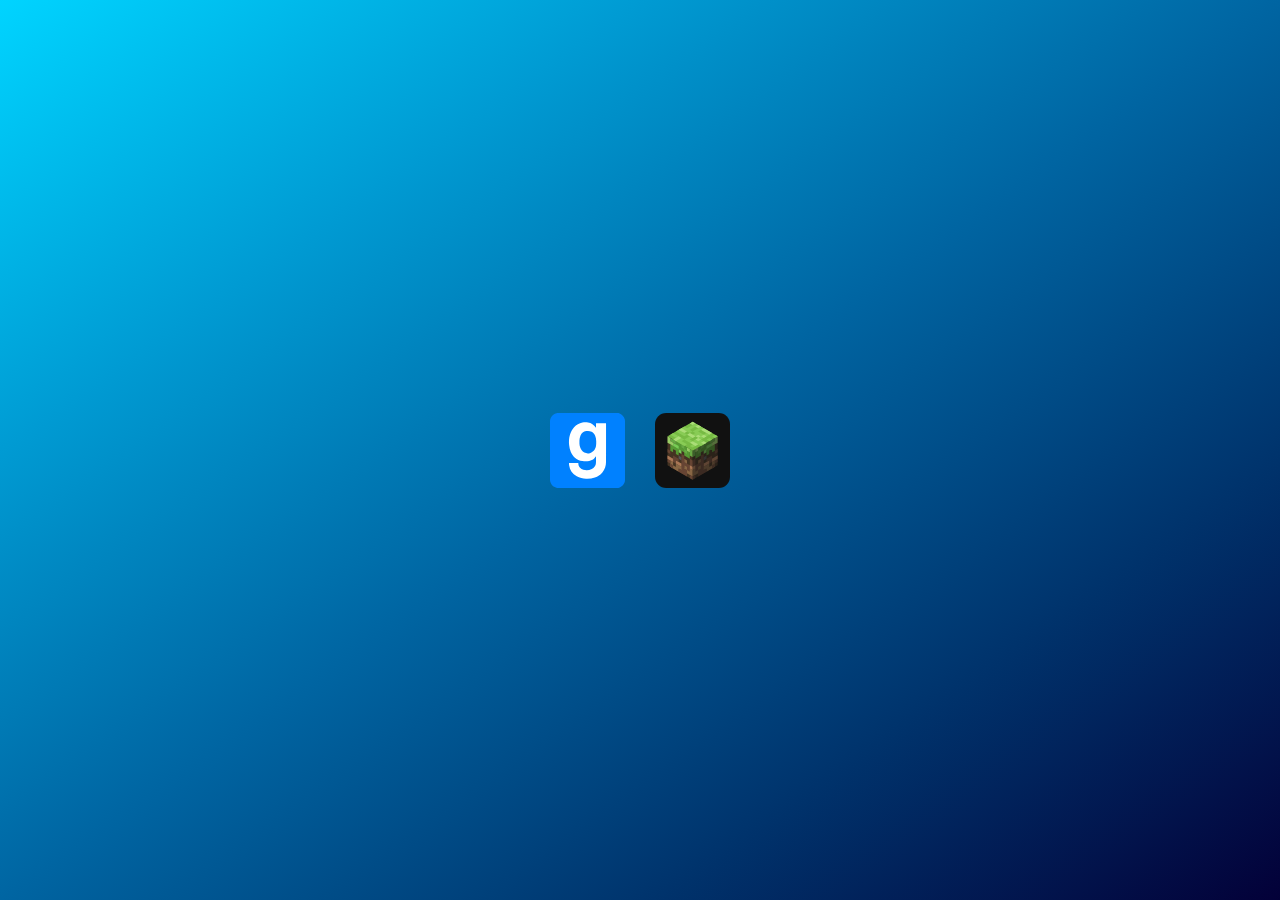
<file: index.html>
<!DOCTYPE html>
<html lang="en">
<head>
    <meta charset="UTF-8">
    <meta name="viewport" content="width=device-width, initial-scale=1.0">
    <link rel="stylesheet" href="style/style.css">
    <title>Nathan's servers starter</title>
</head>
    <body>
        
        <main id="main">  
            <div id="gameTypeContainer">
                <button class="gametype" id="gmod">
                    <img id="gmodLogo" src="static/img/Garrys_mod_logo.svg"></img>
                </button>
                
                <button class="gametype" id="mc">
                    <img id="mcLogo" src="static/img/mc_logo.svg"></img>
                </button>
            </div>            
        </main>
      
    </body>

    <script src="JS/main.js"></script>
</html>
</file>
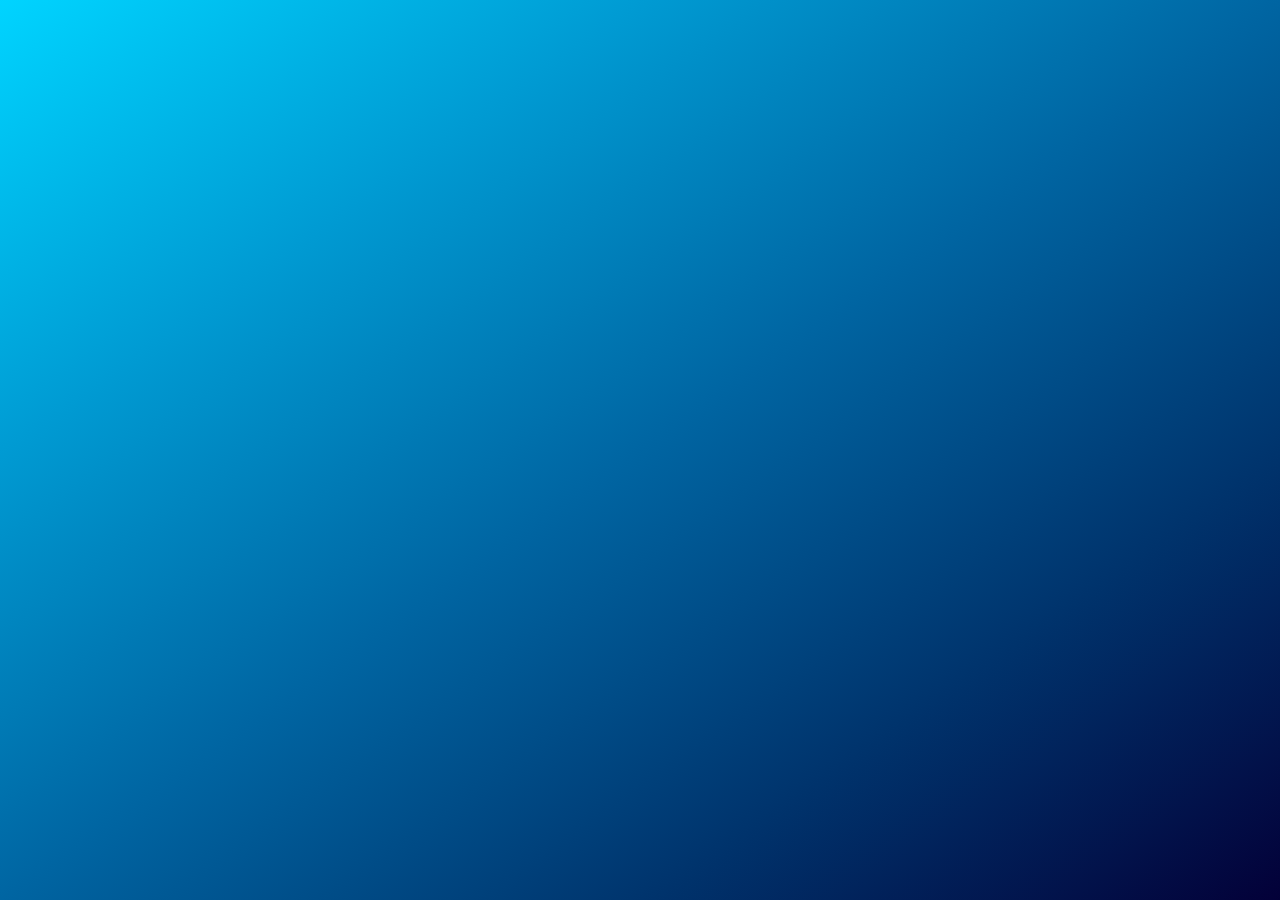
<file: gmodstart.html>
<!DOCTYPE html>
<html lang="en">
<head>
    <meta charset="UTF-8">
    <meta name="viewport" content="width=device-width, initial-scale=1.0">
    <link rel="stylesheet" href="style/style.css">
    <title>Nathan's Garry's mod server list</title>
</head>
<body>
    <main id="main">
    </main> 
</body>
</html>
</file>
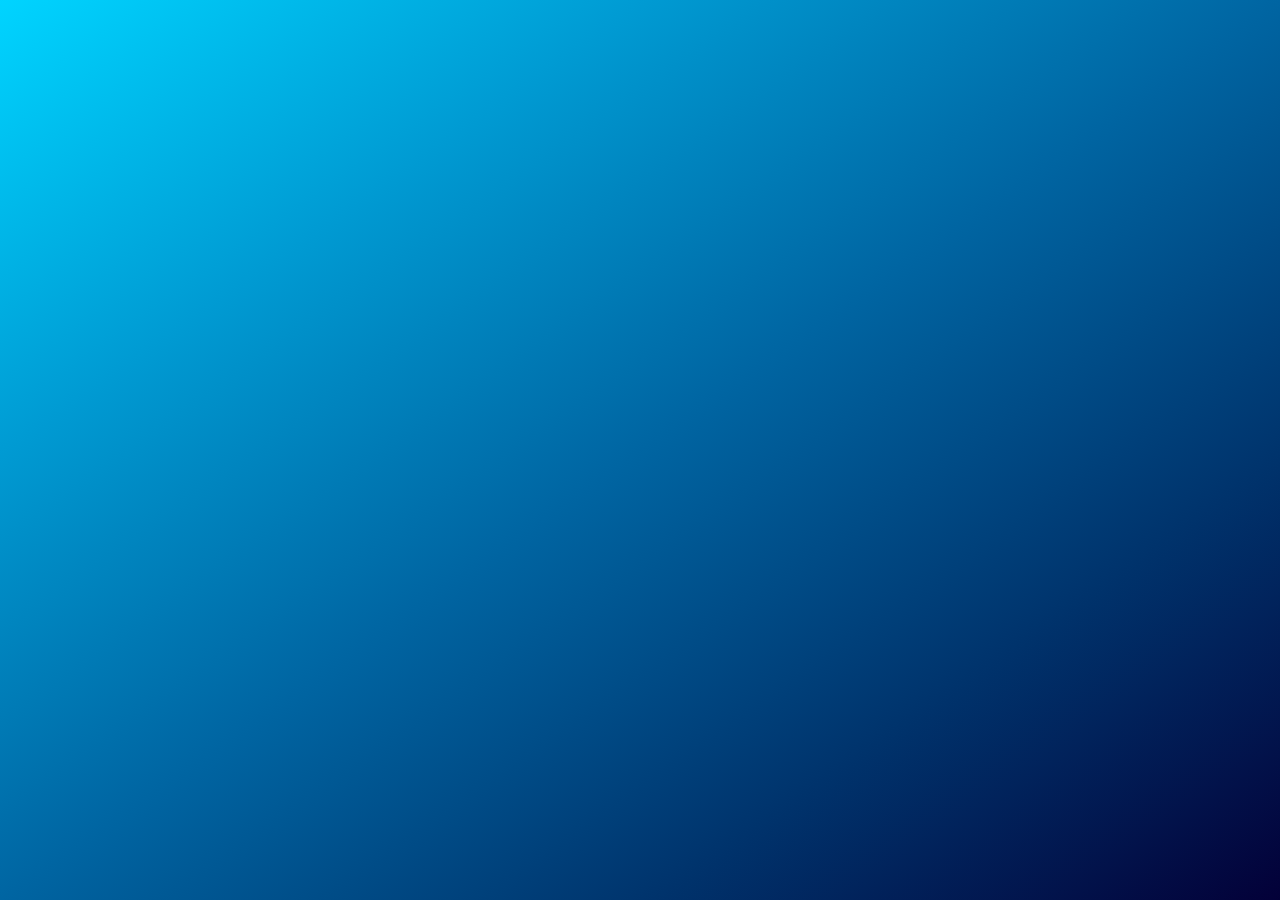
<file: mcstart.html>
<!DOCTYPE html>
<html lang="en">
<head>
    <meta charset="UTF-8">
    <meta name="viewport" content="width=device-width, initial-scale=1.0">
    <link rel="stylesheet" href="style/style.css">
    <title>Nathan's Minecraft server list</title>
</head>
<body>
    <main id="main">
    </main> 
</body>
</html>
</file>
<file: style/style.css>
*{
    margin: 0;
    padding: 0;
}
:root{

 --grad1: #00d4ff;
   
  
 --grad2: #009bd3;
    
  
  
 --grad3: #0065a2;
    
  
  
 --grad4: #00346d;
    
  
  
 --grad5: #030038;
}



  
html{
    height: 100%;
}

body{
    height:100%;
    position: relative;
}

main{
    display: flex;
    justify-content: space-around;
    align-items: center;
    height: 100%;
    background-image: linear-gradient(to right bottom, var(--grad1), var(--grad2), var(--grad3), var(--grad4), var(--grad5));
    transition: --grade1 2s ease-in-out, --grade2 2s ease-in-out, --grade3 2s ease-in-out, --grade4 2s ease-in-out, --grade5 2s ease-in-out
}

nav{
    display: flex;
    align-items: center;
    justify-content: space-around;
    background-color: #030038;
    height: 35px;
}

#gameTypeContainer{
    display: flex;

    width: fit-content;
    background-color: transparent;
}

button{
    text-decoration: none;
    background-color: transparent;
    border: none;
    transition: filter 0.2s;
}

button:hover{
    cursor: pointer;
    scale: 1.2;
    filter: brightness(100%);
}

.buttonHoveredDark{
    filter: brightness(50%);
}

.gametype{
    display: flex;
    height: 75px;
    margin: 15px;
}
</file>
